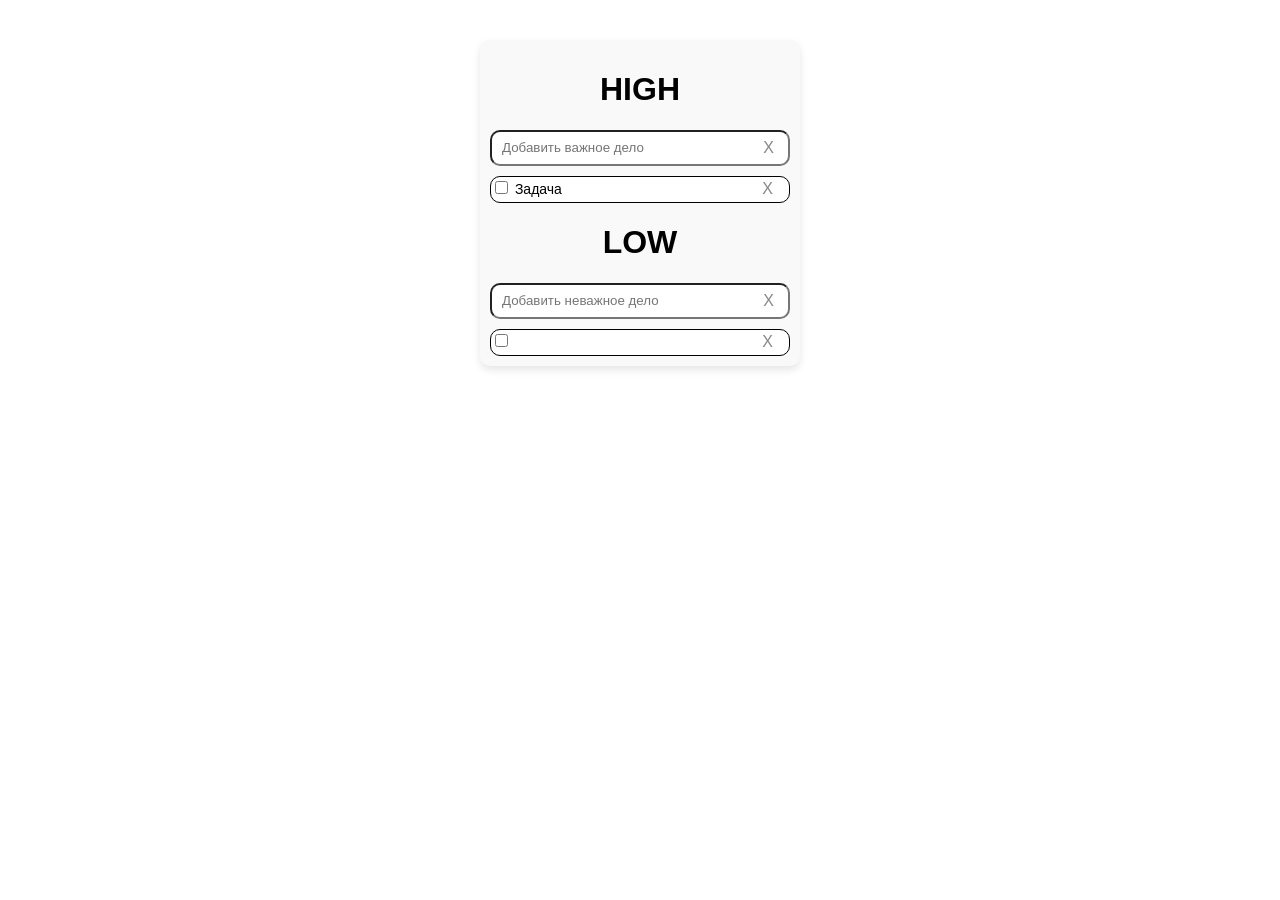
<file: index.html>
<!DOCTYPE html>
<html lang="en">
<head>
    <meta charset="UTF-8">
    <meta http-equiv="X-UA-Compatible" content="IE=edge">
    <meta name="viewport" content="width=device-width, initial-scale=1.0">
    <link rel="stylesheet" href="style.css">
    <title>Document</title>
</head>
<body>
    <div id="container" class="container">
        <div id="todo">
            <div id="high">
                <h1>HIGH</h1>
                <div class="inputHigh">
                    <input class="taskInput" type="text" placeholder="Добавить важное дело">
                    <button>X</button>
                </div>
                <div class="taskList">
                    <label class="label">
                        <input class="checkInput" type="checkbox" name="important" />
                        Задача
                      </label>
                      <button>X</button>
                </div>
                
                
            </div>
            <div id="low">
                <h1>LOW</h1>
                <div class="inputLow">
                    <input class="taskInput" type="text" placeholder="Добавить неважное дело">
                    <button>X</button>
                </div>
                <div class="taskList">
                    <label class="label">
                        <input class="checkInput" type="checkbox" name="important" />
                      </label>
                      <button>X</button>
                </div>
            </div>
        </div>
        </div>
    <script src="/main.js"></script>
</body>
</html>
</file>
<file: style.css>
h1 {text-align: center;}
.container {
    max-width: 300px;
    margin: 40px auto;
    padding: 10px;
    background-color: #f9f9f9;
    border-radius: 10px;
    box-shadow: 0 4px 8px rgba(0, 0, 0, 0.1);
    font-family: Arial, sans-serif;
}
.taskList {
  display: flex;
  line-height: 25px;
  font-size: 14px;
  padding-right: 40px;
  box-sizing: border-box;
  width: 100%;
  position: relative;
}
.inputHigh, .inputLow {
    text-align: center;
    position: relative;
    display: inline-block;
    width: 100%;
}
 .taskInput {
    width: 100%;
    padding-right: 40px;
    padding-left: 10px;
    border-radius: 10px; /* место для кнопки */
    height: 36px;
    box-sizing: border-box;
  }
 button {
  position: absolute;
  right: 10px;
  top: 50%;
  transform: translateY(-50%);
  height: 24px;
  border: none;
  background: transparent;
  cursor: pointer;
  font-size: 16px;
  color: #888;
  }
  .taskList {
    border: 1px solid;
    border-radius: 10px;
    margin-top: 10px;
    background-color: #ffffff;
  }
</file>
